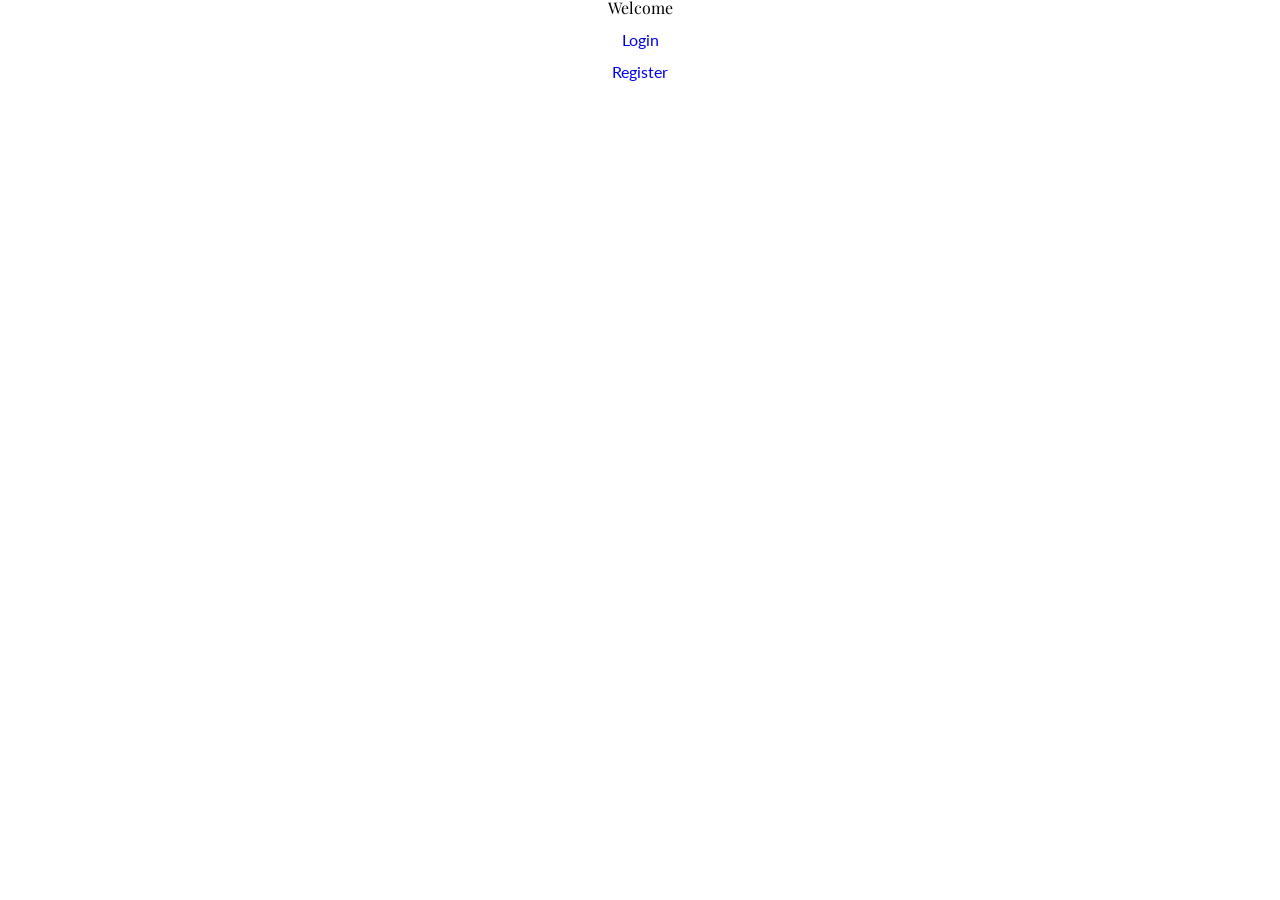
<file: public/form-client/index.html>
<!DOCTYPE html>
<html lang="en">

<head>
    <meta charset="UTF-8">
    <meta name="viewport" content="width=device-width, initial-scale=1.0">
    <title>homepage</title>
    <link rel="stylesheet" href="./assets/css/reset.css">
    <link rel="stylesheet" href="./assets/css/style.css">
    <link rel="preconnect" href="https://fonts.googleapis.com">
<link rel="preconnect" href="https://fonts.gstatic.com" crossorigin>
<link href="https://fonts.googleapis.com/css2?family=Playfair+Display:wght@400;700&family=Lato:wght@400;700&display=swap" rel="stylesheet">

</head>

<body>
    <main>
    <h1>Welcome</h1>
    <a href="login.html">Login</a>
    <a href="register.html">Register</a>
</main>
</body>

</html>
</file>
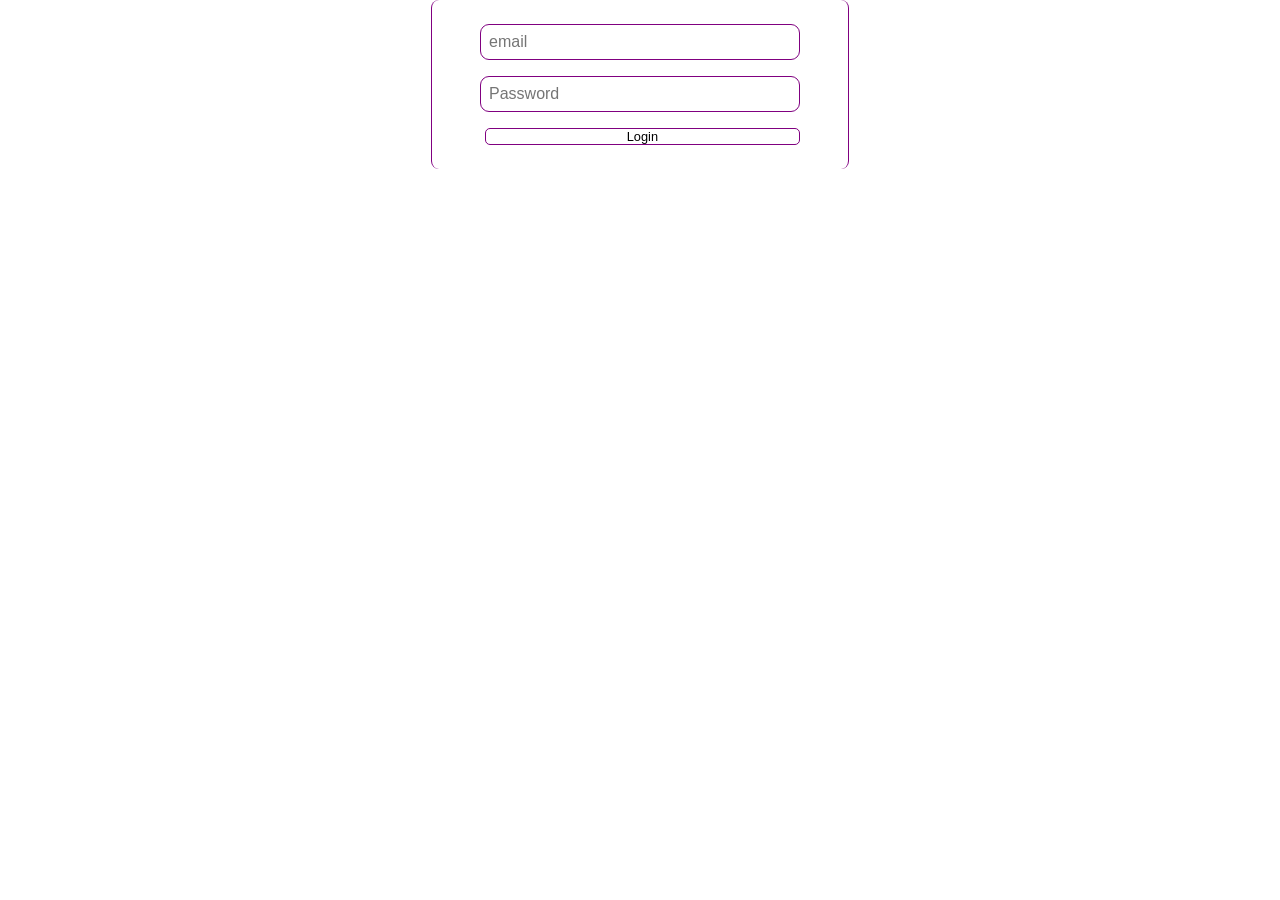
<file: public/form-client/login.html>
<!DOCTYPE html>
<html lang="en">

<head>
    <meta charset="UTF-8">
    <meta name="viewport" content="width=device-width, initial-scale=1.0">
    <link rel="stylesheet" href="./assets/css/reset.css">
    <link rel="stylesheet" href="./assets/css/style.css">
    <link rel="preconnect" href="https://fonts.googleapis.com">
    <link rel="preconnect" href="https://fonts.gstatic.com" crossorigin>
    <link
        href="https://fonts.googleapis.com/css2?family=Playfair+Display:wght@400;700&family=Lato:wght@400;700&display=swap"
        rel="stylesheet">

    <script type="module" src="./assets/js/script.js"></script>
    <title>login</title>
</head>

<body>
    <main>
        <form id="login-form">
            <input id="email" placeholder="email">
            <input id="password" type="password" placeholder="Password">
            <button type="submit">Login</button>
        </form>
    </main>
</body>

</html>
</file>
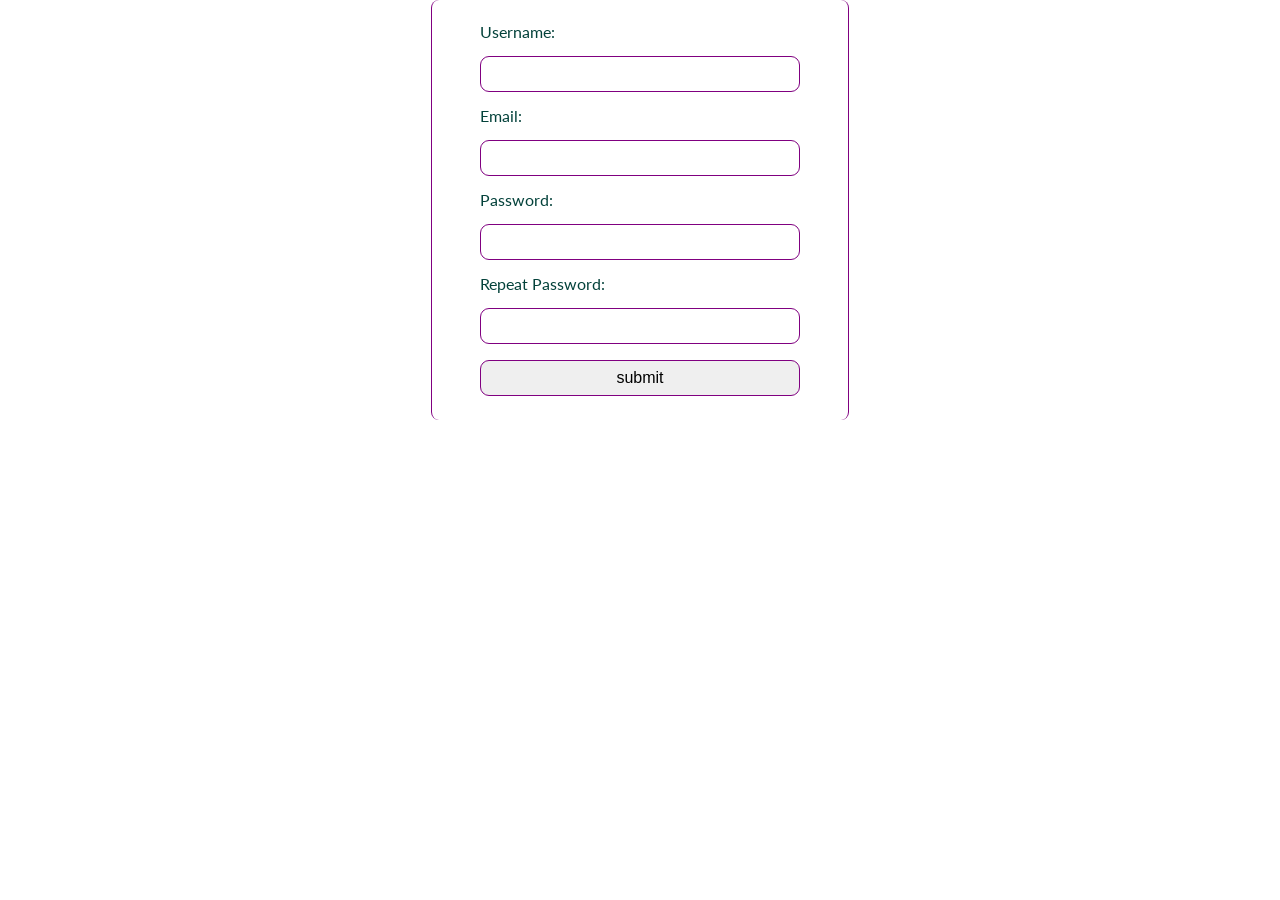
<file: public/form-client/register.html>
<!DOCTYPE html>
<html lang="en">

<head>
    <meta charset="UTF-8">
    <meta name="viewport" content="width=device-width, initial-scale=1.0">
    <link rel="stylesheet" href="./assets/css/reset.css">

    <link rel="stylesheet" href="./assets/css/style.css">
    <link rel="preconnect" href="https://fonts.googleapis.com">
    <link rel="preconnect" href="https://fonts.gstatic.com" crossorigin>
    <link
        href="https://fonts.googleapis.com/css2?family=Playfair+Display:wght@400;700&family=Lato:wght@400;700&display=swap"
        rel="stylesheet">
    <script type="module" src="./assets/js/script.js"></script>
    <title>register</title>
</head>

<body>


    <main>
        <form id="register-form">
            <label for="name">Username:</label>
            <input type="text" id="name" name="name">

            <label for="email">Email:</label>
            <input type="text" id="email" name="email">

            <label for="password">Password:</label>
            <input type="password" id="password" name="password">

            <label for="password_confirmation">Repeat Password:</label>
            <input type="password" id="password_confirmation" name="password_confirmation">

            <input type="submit" value="submit">
        </form>
    </main>



</body>

</html>
</file>
<file: public/form-client/assets/css/style.css>
body {
  font-family: "Lato", sans-serif;
}

h1,
h2,
h3,
h4 {
  font-family: "Playfair Display", serif;
}

header {
  font-size: 1.5rem;
  color: rgb(62, 141, 133);
  display: flex;
  flex-direction: column;
  gap: 1rem;
  align-items: center;
  margin: 2rem 0;
}
header p {
  color: purple;
}
header span {
  font-style: italic;
}
header nav {
  display: flex;
  flex-direction: column;
  align-items: center;
  gap: 0.5rem;
  font-size: 1.3rem;
}
header nav button {
  border: none;
  border-left: 1px solid purple;
  border-right: 1px solid purple;
  background-color: white;
  color: rgb(4, 66, 59);
  border-radius: 8px;
  padding: 0.2rem 0.5rem;
  font-size: 0.7rem;
  text-align: center;
  transition: 0.5s;
}
header nav button:hover {
  background-color: purple;
  color: white;
  cursor: pointer;
}
header h3 {
  font-weight: 800;
}
header h4 {
  margin-top: -0.5rem;
  font-size: 1rem;
  border: none;
  border-left: 1px solid purple;
  border-right: 1px solid purple;
  border-radius: 8px;
  padding: 0.2rem 0.5rem;
  text-align: center;
}

main a {
  text-decoration: none;
}
main {
  display: flex;
  flex-direction: column;
  align-items: center;
  gap: 1rem;
}
main form {
  display: flex;
  flex-direction: column;
  flex-wrap: wrap;
  justify-content: center;
  align-items: space-around;
  gap: 1rem;
  border: none;
  border-left: 1px solid purple;
  border-right: 1px solid purple;
  background-color: white;
  color: rgb(4, 66, 59);
  border-radius: 8px;
  padding: 1.5rem 3rem;
  width: 20rem;
  transition: 1s;
}
main form input {
  border: 1px solid purple;
  border-radius: 9px;
  outline: none;
  font-size: 1rem;
  padding: 0.5rem;
}
main form button {
  margin-left: 0.3rem;
  text-align: center;
  border: 1px solid purple;
  border-radius: 5px;
  outline: none;
  font-size: 0.8rem;
  padding: 0 0.2rem;
  background-color: white;
  transition: 0.5s;
}
main form #add-recipe-btn {
  width: 5rem;
  padding: 0.2rem;
  margin: 0 auto;
  transition: 0.5s;
}
main form #remove-ingredient {
  width: 0.9rem;
}
main form button:hover {
  background-color: purple;
  color: white;
  cursor: pointer;
}
main form ul {
  display: flex;
  flex-direction: column;
  gap: 0.7rem;
}
main form ul input {
  width: 8rem;
}
main form:hover {
  background-color: rgb(226, 204, 226);
  cursor: pointer;
}
main ul#recipe-list {
  display: flex;
  gap: 1.2rem;
  justify-content: space-around;
  margin: 2rem;
  flex-wrap: wrap;
}
main ul#recipe-list li#recipe {
  border: 1px solid purple;
  border-radius: 5px;
  outline: none;
  font-size: 0.8rem;
  padding: 1rem 2rem;
  display: flex;
  flex-direction: column;
  gap: 0.8rem;
  align-items: start;
  width: 25rem;
}
main ul#recipe-list li#recipe h3 {
  color: purple;
  font-size: 1.5rem;
  font-weight: bold;
}
main ul#recipe-list li#recipe ul {
  display: flex;
  flex-direction: column;
  flex-wrap: wrap;
  gap: 0.2rem;
}
main ul#recipe-list li#recipe ul li {
  display: flex;
  flex-direction: row;
  align-items: center;
  gap: 0.5rem;
}
main ul#recipe-list li#recipe p {
  line-height: 1rem;
}
main ul#recipe-list li#recipe button {
  margin-left: 0.3rem;
  text-align: center;
  border: 1px solid purple;
  border-radius: 5px;
  outline: none;
  font-size: 0.8rem;
  padding: 0.3rem;
  background-color: white;
  transition: 0.5s;
}
main ul#recipe-list li#recipe button:hover {
  background-color: purple;
  color: white;
  cursor: pointer;
}/*# sourceMappingURL=style.css.map */
</file>
